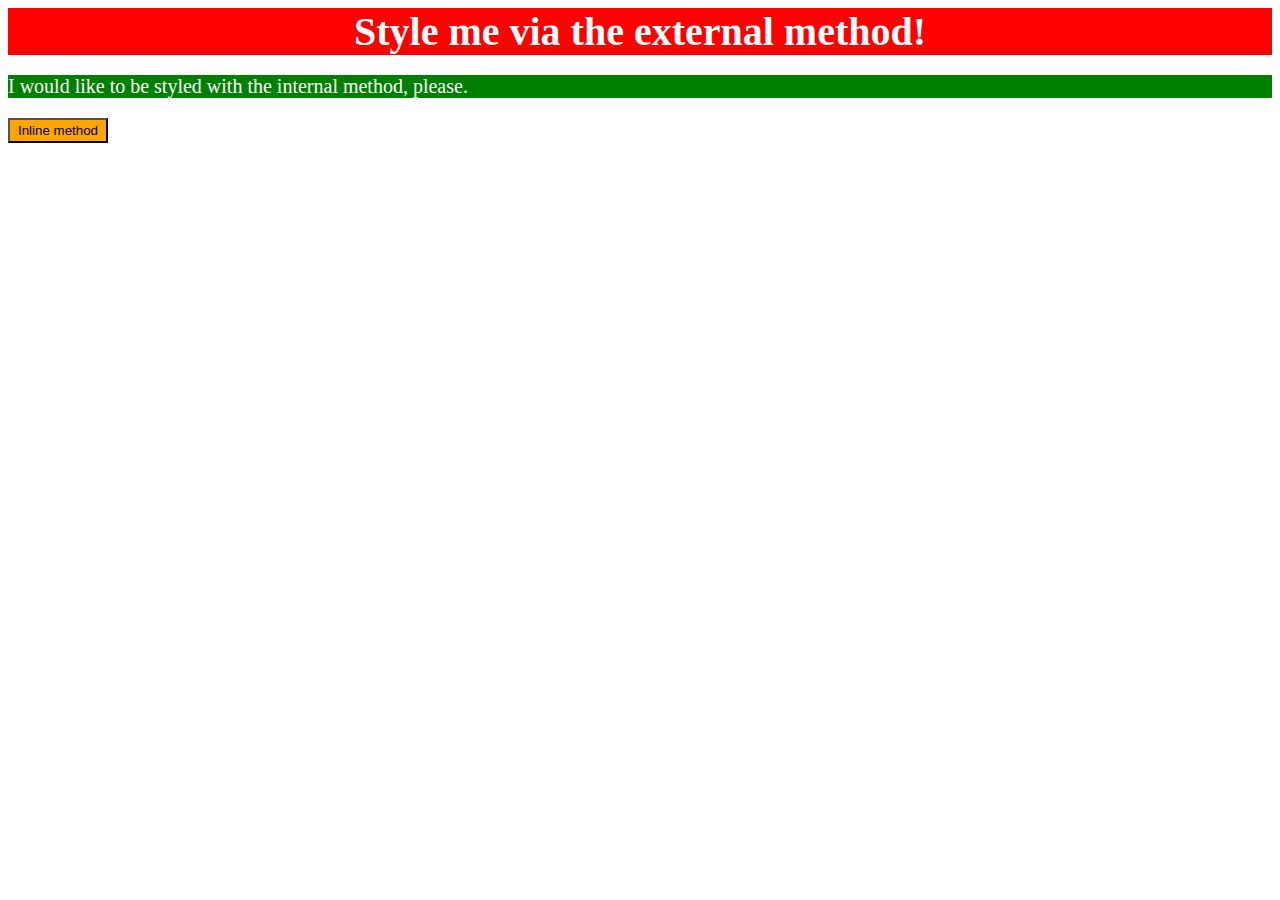
<file: foundations/intro-to-css/01-css-methods/index.html>
<!DOCTYPE html>
<html lang="en">
  <head>
    <link rel="stylesheet" href="styles.css">
    <style>
      p {
        background-color: green;
        color: white;
        font-size: 20px;
      }
      </style>
    <meta charset="UTF-8">
    <meta http-equiv="X-UA-Compatible" content="IE=edge">
    <meta name="viewport" content="width=device-width, initial-scale=1.0">
    <title>Methods for Adding CSS</title>
  </head>
  <body>
    <div>Style me via the external method!</div>
    <p>I would like to be styled with the internal method, please.</p>
    <button style="color: black; background-color: orange; height: 25px; width: 100px;">Inline method</button>
  </body>
</html>
</file>
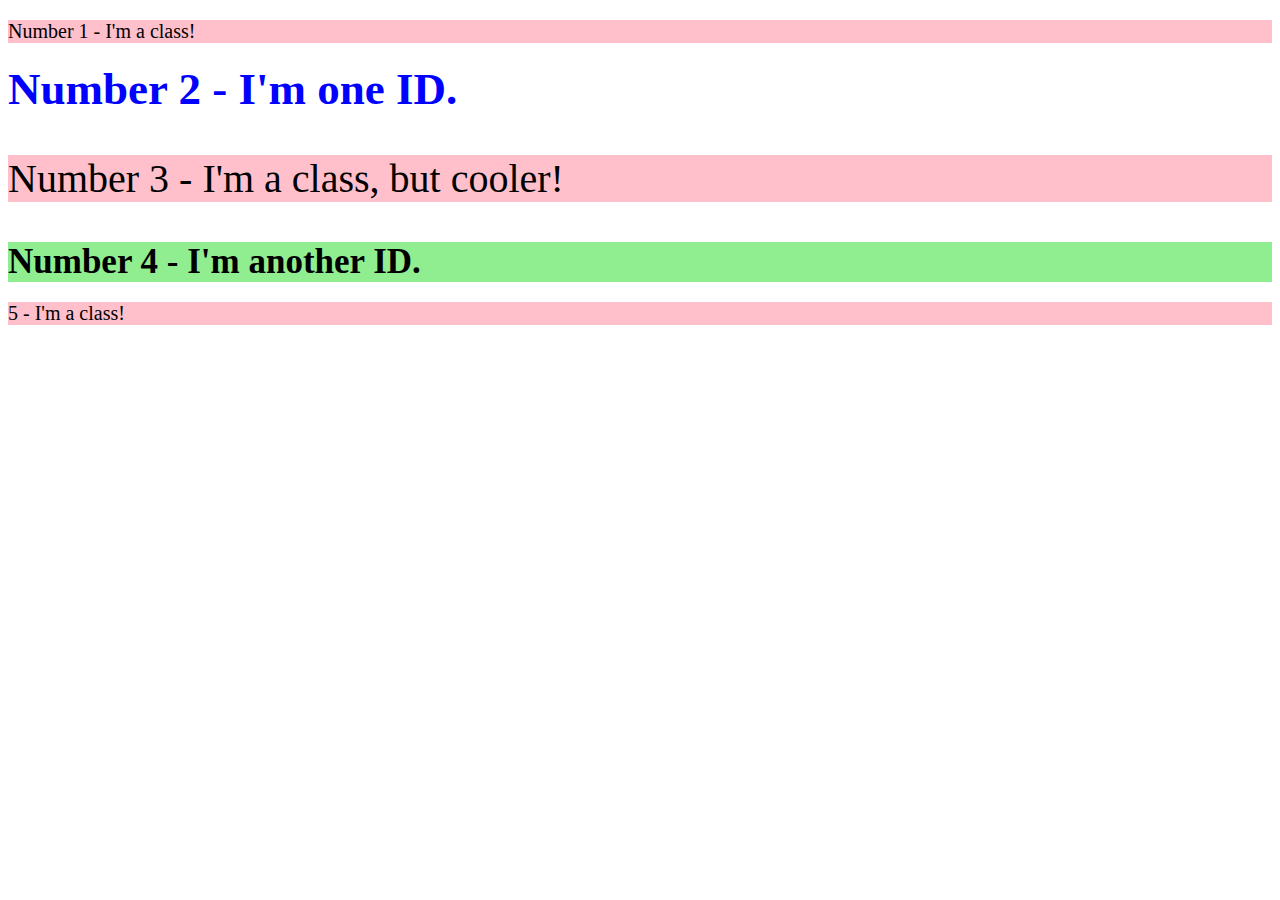
<file: foundations/intro-to-css/02-class-id-selectors/index.html>
<!DOCTYPE html>
<html lang="en">
  <head>
    <meta charset="UTF-8">
    <meta http-equiv="X-UA-Compatible" content="IE=edge">
    <meta name="viewport" content="width=device-width, initial-scale=1.0">
    <title>Class and ID Selectors</title>
    <link rel="stylesheet" href="style.css">
  </head>
  <body>
    <p class="pinkheader-s">Number 1 - I'm a class!</p>
    <div id="Number-2">Number 2 - I'm one ID.</div>
    <p class="pinkheader">Number 3 - I'm a class, but cooler!</p>
    <div id="Number-4">Number 4 - I'm another ID.</div>
    <p class="pinkheader-s"> 5 - I'm a class!</p>
  </body>
</html>
</file>
<file: foundations/intro-to-css/01-css-methods/styles.css>
div {
  background-color: red;
    color: white;
    text-align: center;
    font-size: 40px;
    font-weight: 700;
}
</file>
<file: foundations/intro-to-css/02-class-id-selectors/style.css>
.pinkheader-s {
  background-color: pink;
  font-size: 20px;
}
.pinkheader {
  background-color: pink;
  font-size: 40px;
}
#Number-2 { 
  background-color: white;
  font-size: 45px;
  color : blue;
    font-weight: 600;
}
#Number-4 {
  background-color: lightgreen;
  font-size: 35px;
  font-weight: 700;
}
</file>
